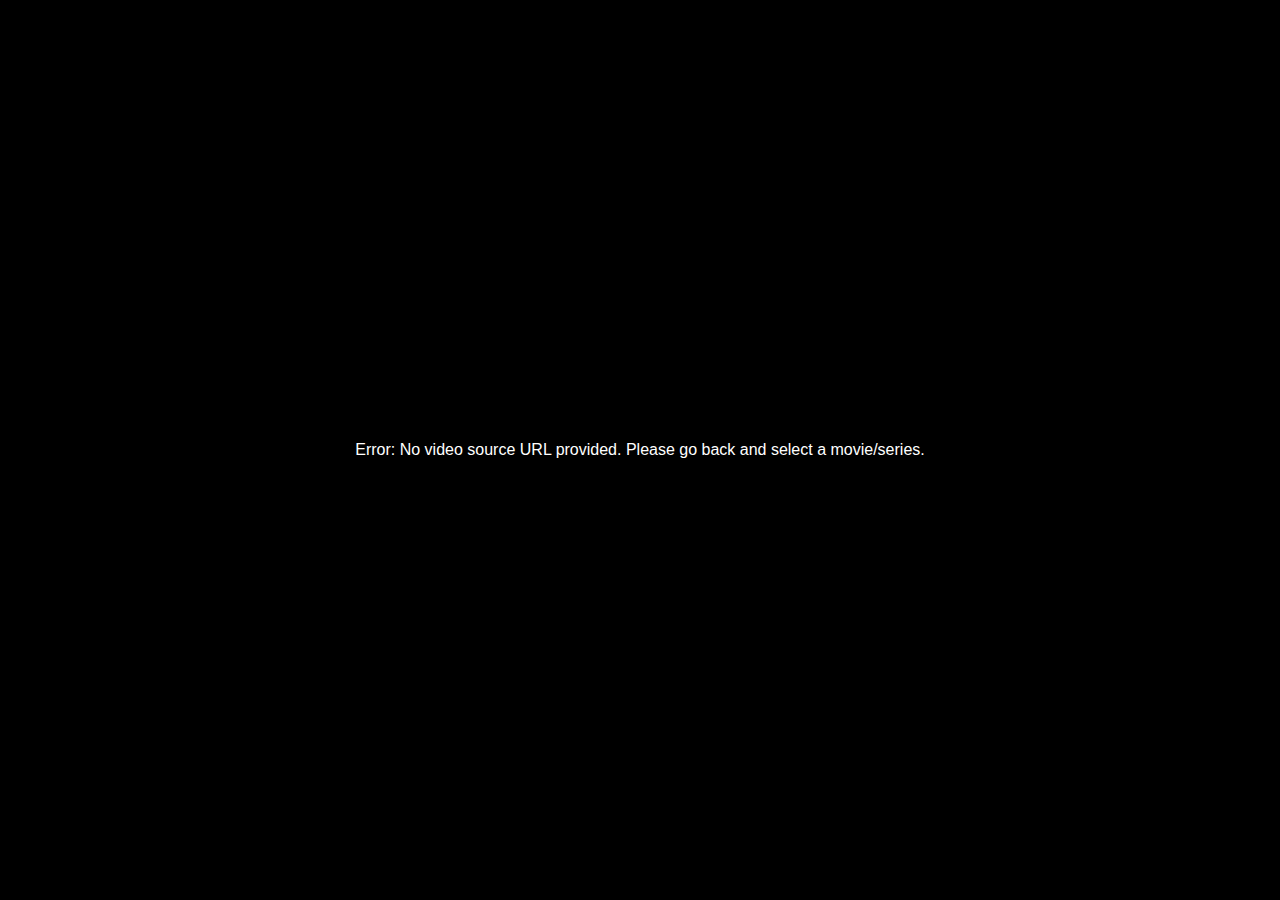
<file: my-website/player.html>
<!DOCTYPE html>
<html lang="en">
<head>
    <meta charset="UTF-8">
    <meta name="viewport" content="width=device-width, initial-scale=1.0">
    <title>Movie Player</title>
    <style>
        /* Basic styling to make the iframe fill the page */
        body, html {
            margin: 0;
            padding: 0;
            height: 100%;
            overflow: hidden; /* Prevent scrollbars on the body */
            background-color: #000; /* Black background */
            font-family: Arial, sans-serif;
            color: white;
            display: flex;
            align-items: center;
            justify-content: center;
        }
        #video-container {
            width: 100%;
            height: 100%;
            display: flex;
            flex-direction: column;
            align-items: center;
            justify-content: center;
        }
        #player-iframe {
            width: 100%;
            height: 100%;
            border: none; /* Remove iframe border */
        }
        .error-message {
            padding: 20px;
            text-align: center;
        }
        .loading-message {
            font-size: 1.5em;
        }
    </style>
</head>
<body>
    <div id="video-container">
        <iframe id="player-iframe" allowfullscreen sandbox="allow-forms allow-pointer-lock allow-same-origin allow-scripts allow-top-navigation">
            </iframe>
    </div>

    <script>
        document.addEventListener('DOMContentLoaded', () => {
            const videoContainer = document.getElementById('video-container');
            const iframe = document.getElementById('player-iframe');
            
            // Show a loading message initially
            const loadingMessage = document.createElement('p');
            loadingMessage.textContent = 'Loading player...';
            loadingMessage.className = 'loading-message';
            videoContainer.insertBefore(loadingMessage, iframe);

            // Get the embed URL from the query parameter
            const urlParams = new URLSearchParams(window.location.search);
            const embedUrl = urlParams.get('src'); // Changed from 'embed_url' to 'src' for consistency

            if (embedUrl) {
                try {
                    // Decode the URL
                    const decodedUrl = decodeURIComponent(embedUrl);
                    iframe.src = decodedUrl;
                    
                    iframe.onload = () => {
                        // Remove loading message once iframe has loaded content
                        loadingMessage.style.display = 'none';
                    };
                    iframe.onerror = () => {
                        // Handle iframe loading errors (e.g. if the src is invalid or blocked)
                        loadingMessage.style.display = 'none';
                        const errorElement = document.createElement('p');
                        errorElement.className = 'error-message';
                        errorElement.innerHTML = 'Failed to load video player. The source might be unavailable or blocked.<br>Please try a different source on the previous page.';
                        videoContainer.insertBefore(errorElement, iframe);
                        iframe.style.display = 'none'; // Hide the broken iframe
                    };

                } catch (e) {
                    console.error("Error decoding URL: ", e);
                    loadingMessage.style.display = 'none';
                    const errorElement = document.createElement('p');
                    errorElement.className = 'error-message';
                    errorElement.textContent = 'Error: Invalid video source URL provided.';
                    videoContainer.insertBefore(errorElement, iframe);
                    iframe.style.display = 'none';
                }
            } else {
                loadingMessage.style.display = 'none';
                const errorElement = document.createElement('p');
                errorElement.className = 'error-message';
                errorElement.textContent = 'Error: No video source URL provided. Please go back and select a movie/series.';
                videoContainer.insertBefore(errorElement, iframe);
                iframe.style.display = 'none'; // Hide iframe if no src
            }

            // Attempt to set the title of the tab if movie title is passed
            const movieTitle = urlParams.get('title');
            if (movieTitle) {
                document.title = decodeURIComponent(movieTitle) + " - Movie143 Player";
            }
        });
    </script>
</body>
</html>
</file>
